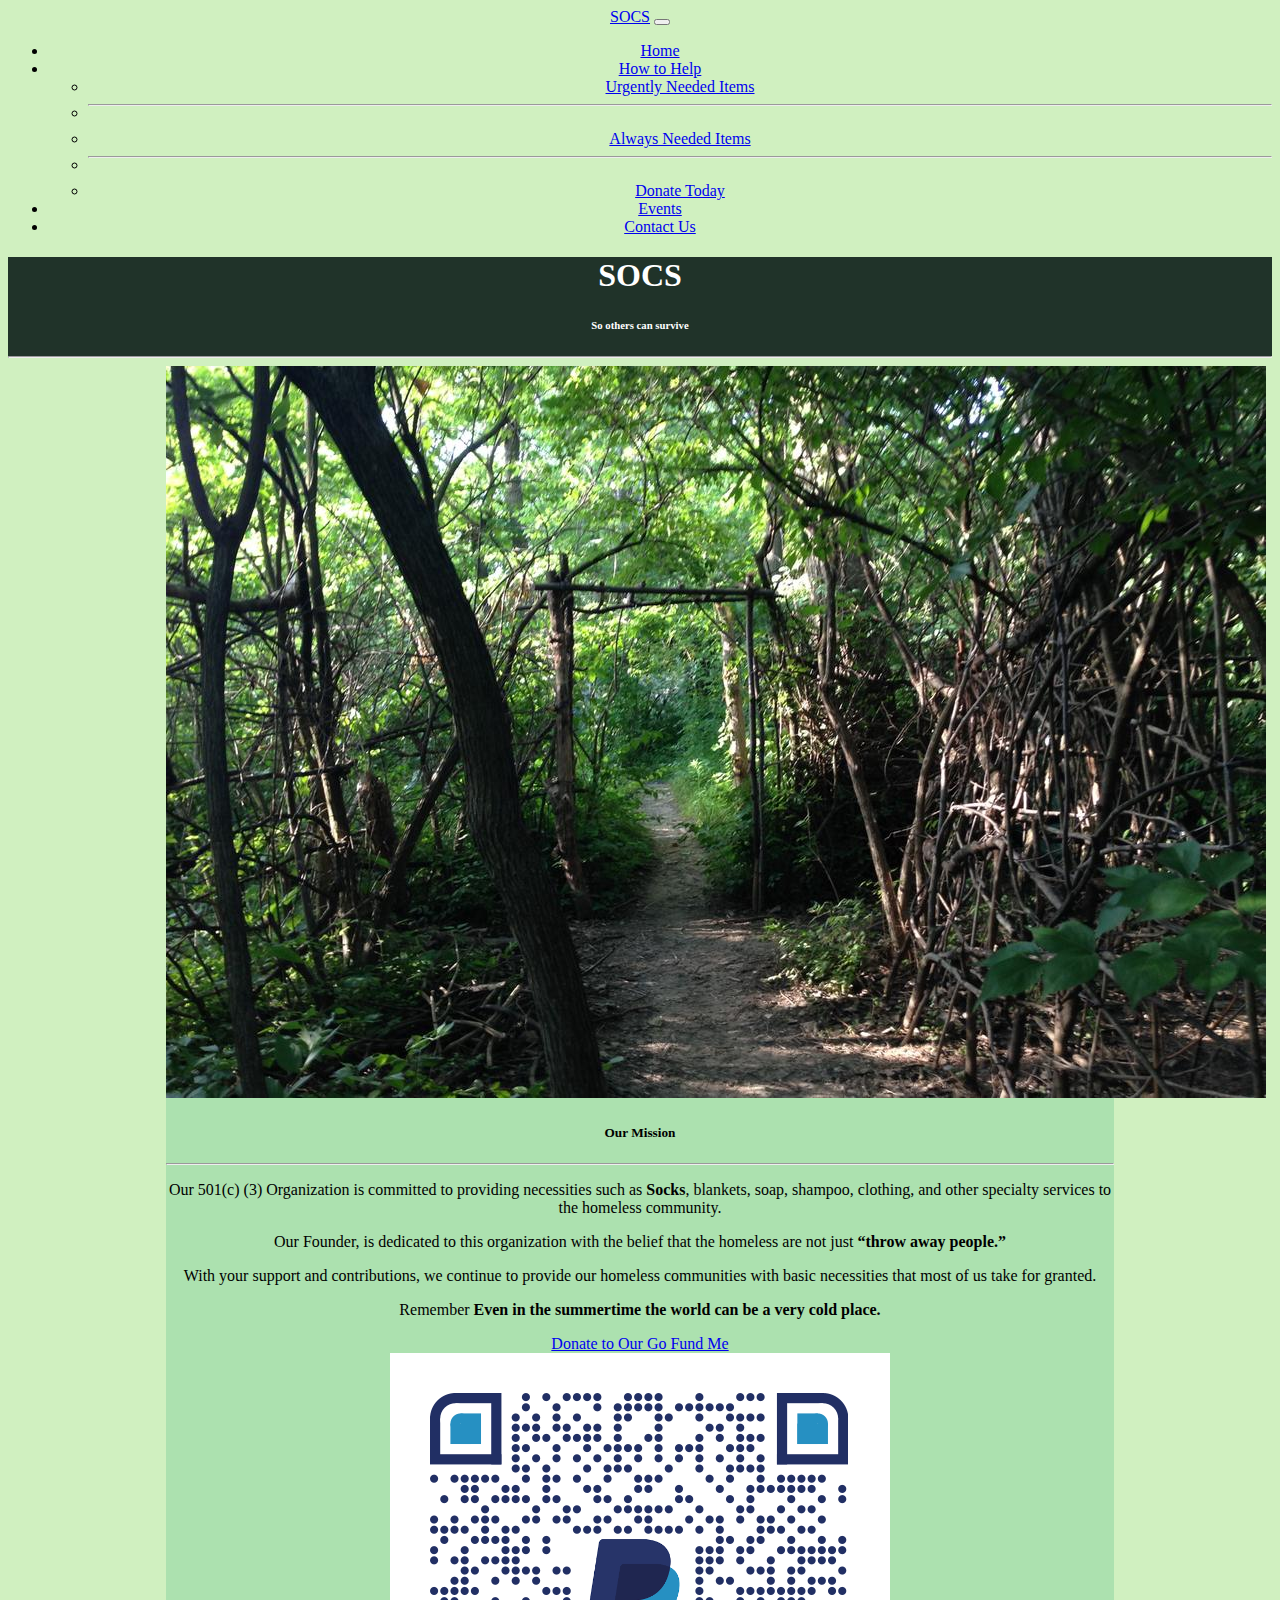
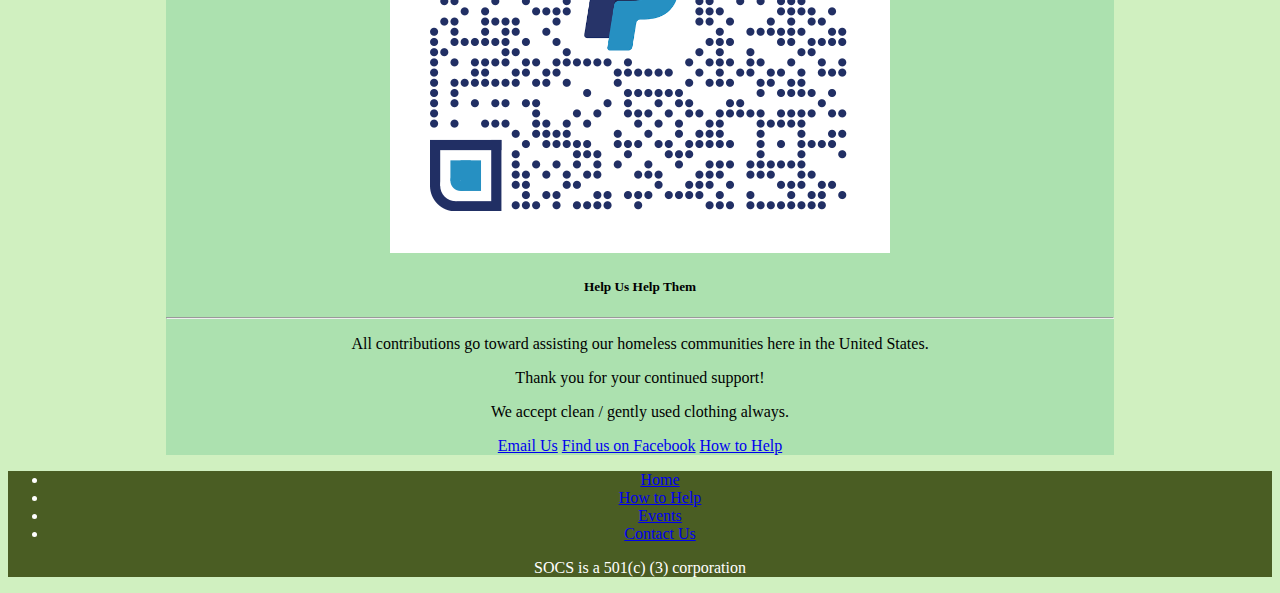
<file: index.html>
<!DOCTYPE html>
<html lang="en">
<head>
    <meta charset="UTF-8">
    <meta name="viewport" content="width=device-width, initial-scale=1.0">
    <!-- Bootstrap links -->
    <link href="https://cdn.jsdelivr.net/npm/bootstrap@5.0.2/dist/css/bootstrap.min.css" rel="stylesheet" integrity="sha384-EVSTQN3/azprG1Anm3QDgpJLIm9Nao0Yz1ztcQTwFspd3yD65VohhpuuCOmLASjC" crossorigin="anonymous">    
    <script src="https://cdn.jsdelivr.net/npm/bootstrap@5.0.2/dist/js/bootstrap.bundle.min.js" integrity="sha384-MrcW6ZMFYlzcLA8Nl+NtUVF0sA7MsXsP1UyJoMp4YLEuNSfAP+JcXn/tWtIaxVXM" crossorigin="anonymous"></script>
    <!-- Jquery link -->
     <script src="https://ajax.googleapis.com/ajax/libs/jquery/3.7.1/jquery.min.js"></script>
    <!-- Static links -->
     <link href="site.css" rel="stylesheet" /> 
     <script src="./scripts/index.js"></script>
    <title>So Others Can Survive</title>
</head>
<body>
    <div id="header"></div>
    <div class="title">
        <h1>SOCS</h1>
        <h6>So others can survive</h6>
        <hr/>
    </div>
    <div id="cards"></div>
    <div id="footer"></div>
</body>
</html>
</file>
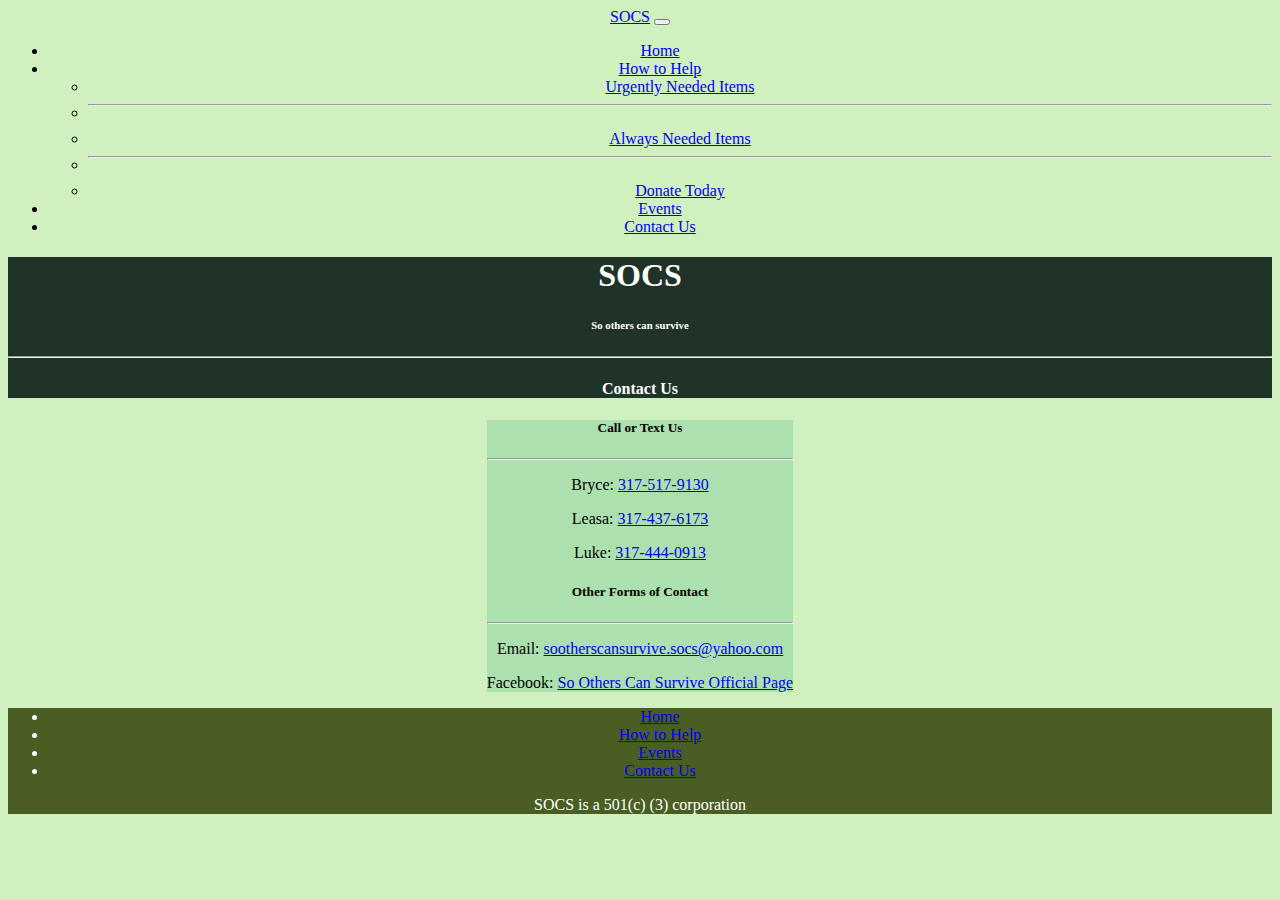
<file: contactUs.html>
<!DOCTYPE html>
<html lang="en">
<head>
    <meta charset="UTF-8">
    <meta name="viewport" content="width=device-width, initial-scale=1.0">
    <!-- Bootstrap links -->
    <link href="https://cdn.jsdelivr.net/npm/bootstrap@5.0.2/dist/css/bootstrap.min.css" rel="stylesheet" integrity="sha384-EVSTQN3/azprG1Anm3QDgpJLIm9Nao0Yz1ztcQTwFspd3yD65VohhpuuCOmLASjC" crossorigin="anonymous">    
    <script src="https://cdn.jsdelivr.net/npm/bootstrap@5.0.2/dist/js/bootstrap.bundle.min.js" integrity="sha384-MrcW6ZMFYlzcLA8Nl+NtUVF0sA7MsXsP1UyJoMp4YLEuNSfAP+JcXn/tWtIaxVXM" crossorigin="anonymous"></script>
    <!-- Jquery link -->
     <script src="https://ajax.googleapis.com/ajax/libs/jquery/3.7.1/jquery.min.js"></script>
    <!-- Static links -->
     <link href="site.css" rel="stylesheet" /> 
     <script src="./scripts/contentCard.js"></script>
    <title>SOCS - Contact Us</title>
</head>
<body>
    <div id="header"></div>
    <div class="title">
        <h1>SOCS</h1>
        <h6>So others can survive</h6>
        <hr/>
        <h4>Contact Us</h4>
    </div>

    <div id="contactInfo"></div>

    <div id="footer"></div>
</body>
</file>
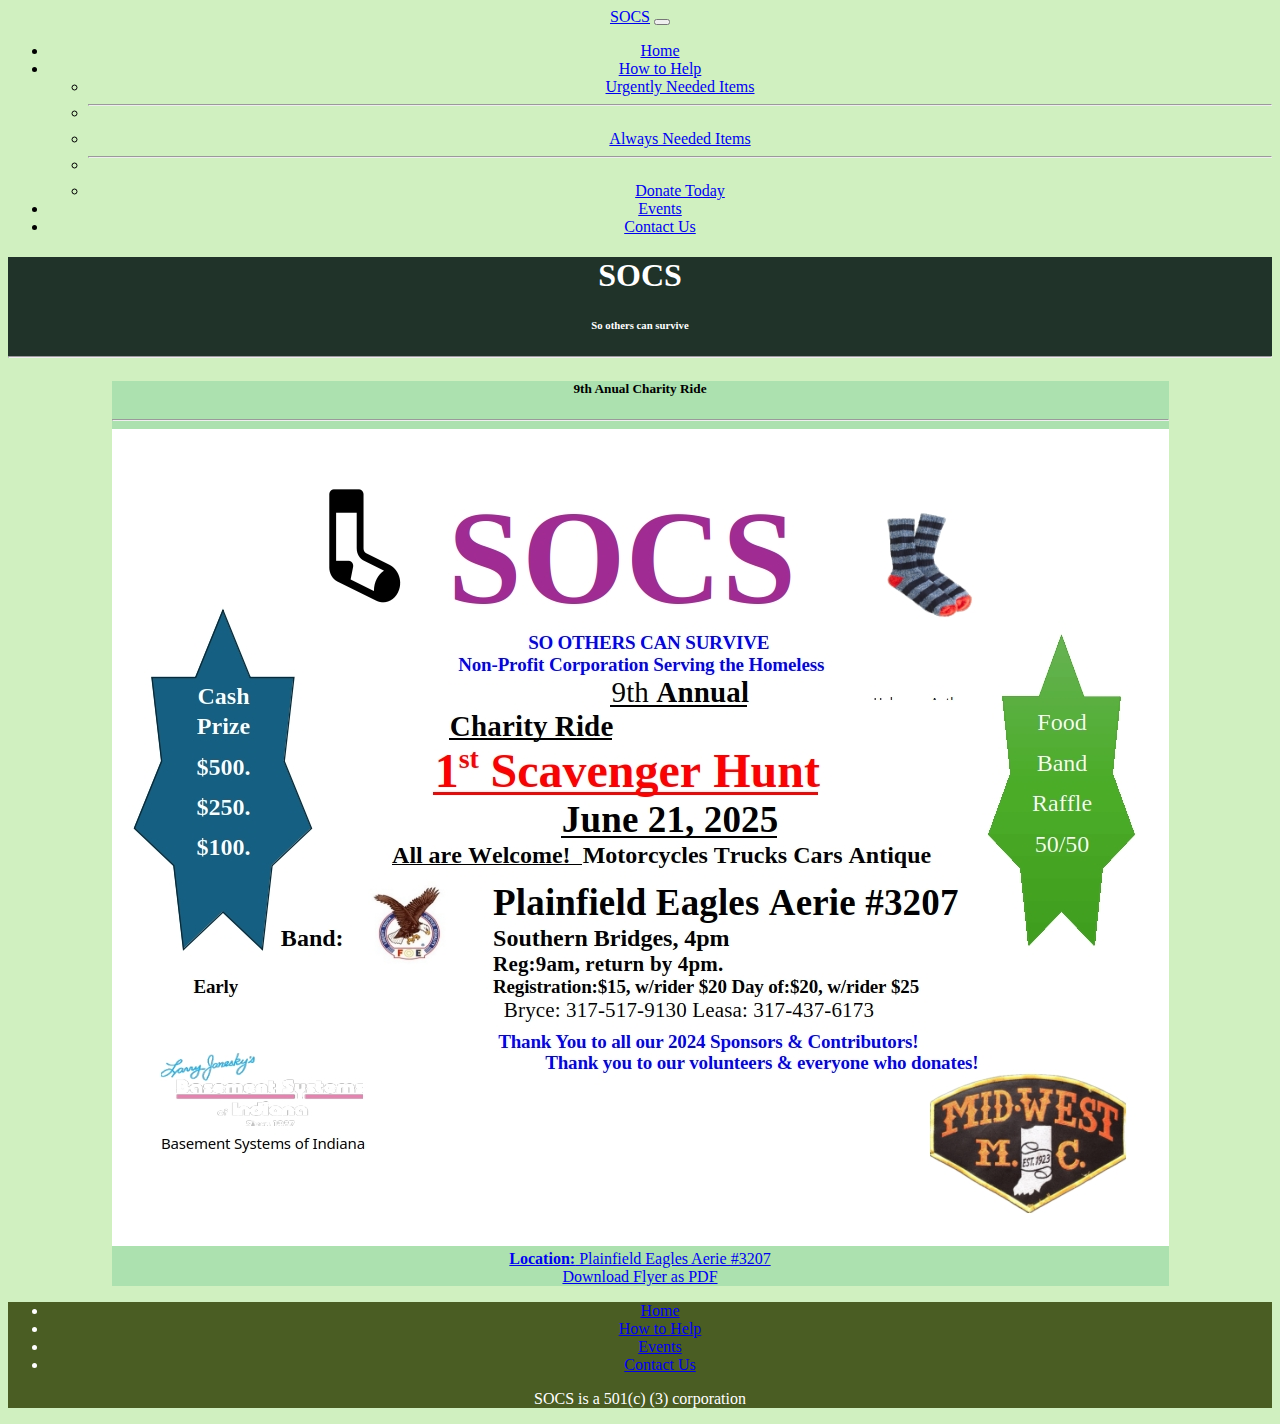
<file: events.html>
<!DOCTYPE html>
<html lang="en">
<head>
    <meta charset="UTF-8">
    <meta name="viewport" content="width=device-width, initial-scale=1.0">
    <!-- Bootstrap links -->
    <link href="https://cdn.jsdelivr.net/npm/bootstrap@5.0.2/dist/css/bootstrap.min.css" rel="stylesheet" integrity="sha384-EVSTQN3/azprG1Anm3QDgpJLIm9Nao0Yz1ztcQTwFspd3yD65VohhpuuCOmLASjC" crossorigin="anonymous">    
    <script src="https://cdn.jsdelivr.net/npm/bootstrap@5.0.2/dist/js/bootstrap.bundle.min.js" integrity="sha384-MrcW6ZMFYlzcLA8Nl+NtUVF0sA7MsXsP1UyJoMp4YLEuNSfAP+JcXn/tWtIaxVXM" crossorigin="anonymous"></script>
    <!-- Jquery link -->
     <script src="https://ajax.googleapis.com/ajax/libs/jquery/3.7.1/jquery.min.js"></script>
    <!-- Static links -->
     <link href="site.css" rel="stylesheet" /> 
     <script src="./scripts/events.js"></script>
    <title>SOCS - Events</title>
</head>
<body>
    <div id="header"></div>
    <div class="title">
        <h1>SOCS</h1>
        <h6>So others can survive</h6>
        <hr/>
    </div>
    <div id="cards"></div>
    <div id="footer"></div>
</body>
</html>
</file>
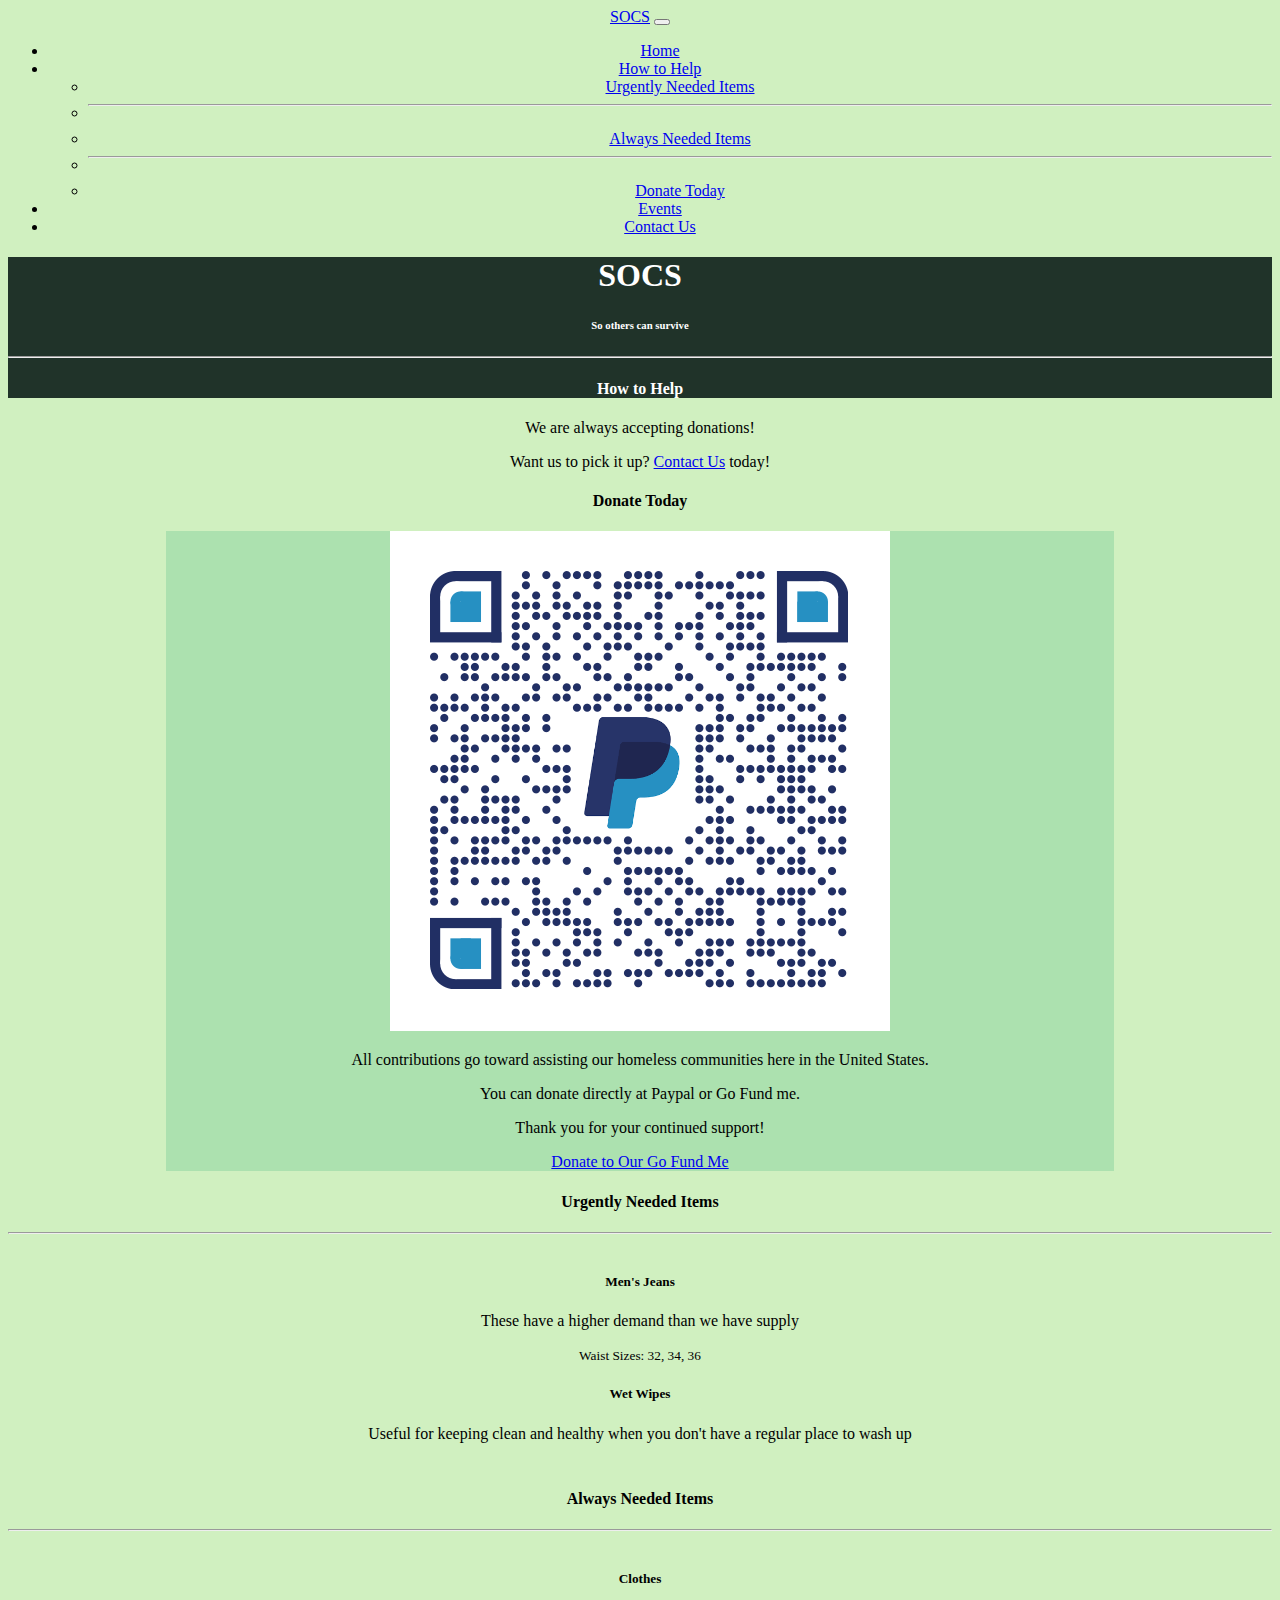
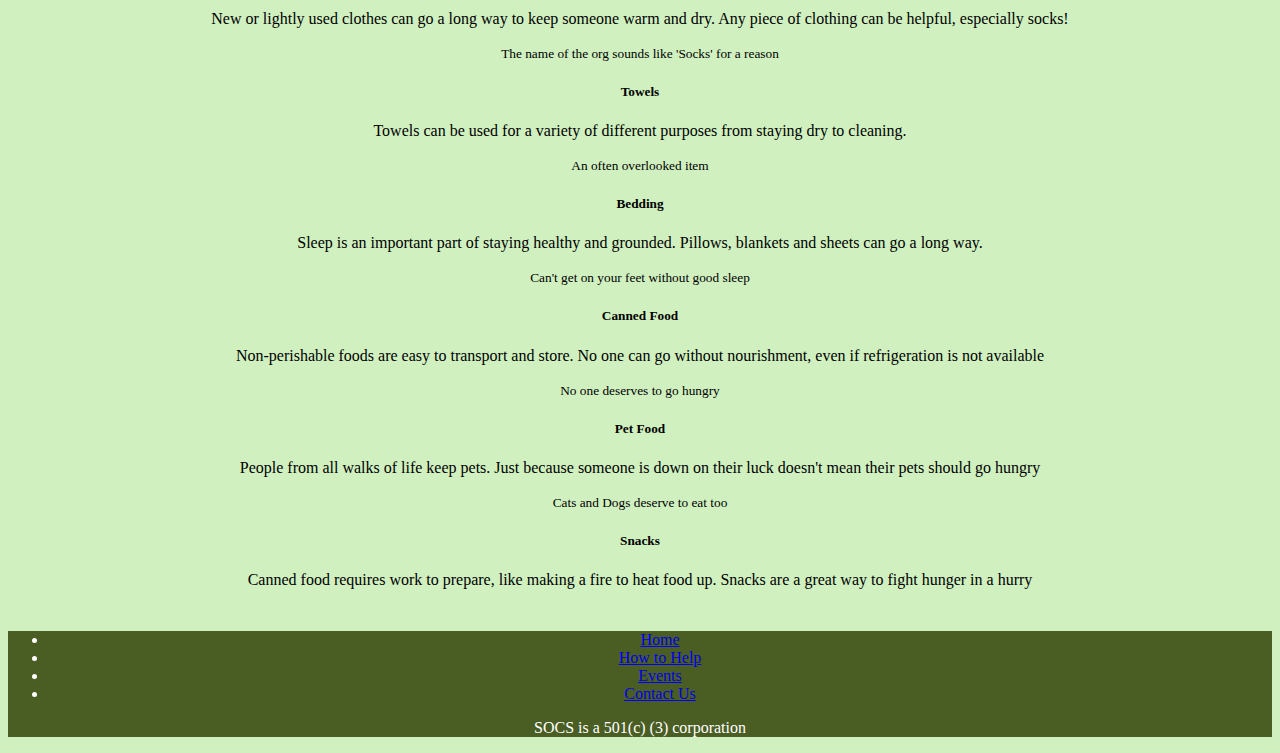
<file: howToHelp.html>
<!DOCTYPE html>
<html lang="en">
<head>
    <meta charset="UTF-8">
    <meta name="viewport" content="width=device-width, initial-scale=1.0">
    <!-- Bootstrap links -->
    <link href="https://cdn.jsdelivr.net/npm/bootstrap@5.0.2/dist/css/bootstrap.min.css" rel="stylesheet" integrity="sha384-EVSTQN3/azprG1Anm3QDgpJLIm9Nao0Yz1ztcQTwFspd3yD65VohhpuuCOmLASjC" crossorigin="anonymous">    
    <script src="https://cdn.jsdelivr.net/npm/bootstrap@5.0.2/dist/js/bootstrap.bundle.min.js" integrity="sha384-MrcW6ZMFYlzcLA8Nl+NtUVF0sA7MsXsP1UyJoMp4YLEuNSfAP+JcXn/tWtIaxVXM" crossorigin="anonymous"></script>
    <!-- Jquery link -->
     <script src="https://ajax.googleapis.com/ajax/libs/jquery/3.7.1/jquery.min.js"></script>
    <!-- Static links -->
     <link href="site.css" rel="stylesheet" /> 
     <script src="./scripts/howToHelp.js"></script>
    <title>SOCS - How to Help</title>
</head>
<body>
    <div id="header"></div>
    <div class="title">
        <h1>SOCS</h1>
        <h6>So others can survive</h6>
        <hr/>
        <h4>How to Help</h4>
    </div>

    <p>We are always accepting donations!</p>
    <p>Want us to pick it up? <a href="./contactUs.html">Contact Us</a> today!</p>

    <h4>Donate Today</h4>
    <div id="donateToday">
        <div id="generalInfoCard" class="card shadow p-3 mb-5 rounded">
            <a href="https://www.paypal.com/qrcodes/managed/3247e13d-8fad-4036-8ffa-593598ae7f9d?utm_source=hawk_quick_link" target="_blank">
              <img src="./Images/PaypalQR.png" style="max-width: 500px; max-height: 500px;" class="card-img-top" alt="...">
            </a>
            <div class="card-body">
              <p class="card-text">All contributions go toward assisting our homeless communities here in the United States.</p>
              <p class="card-text">You can donate directly at Paypal or Go Fund me.</p>
              <p>Thank you for your continued support!</p>
              <a href="https://gofund.me/37ffb19f" target="_blank" class="btn btn-dark">Donate to Our Go Fund Me</a>
            </div>
          </div>
    </div>

    <h4>Urgently Needed Items</h4>
    <hr/>
    <div id="urgentlyNeeded" class="howToHelpItems"></div>

    <h4>Always Needed Items</h4>
    <hr/>
    <div id="alwaysNeeded" class="howToHelpItems"></div>
    <div id="cards"></div>
    <div id="footer"></div>
</body>
</html>
</file>
<file: site.css>
/* ----- Variables ----- */
:root {
    --header: #172922f3;
    --footer: #4A5D23;
    --body1: #ACE1AF;
    --body2: #D0F0C0;
}
/* ----- General Styling ----- */
body {
    text-align: center;
    
    background-color: var(--body2);
}

.title {
    background-color: var(--header);
    color: white;
}

footer {
    background-color: var(--footer);
    color: white;
}


/* ----- Card Styling ----- */
/*   ---   General    ---   */
.card {
    background-color: var(--body1);
    transition: transform .2s;
}

.card:hover {
    transform: scale(1.025);
}
/*   ---  Index Cards ---   */
#ourMissionCard {
    margin: auto;
    width: 75%; 
    max-width: 1000px;
}

#generalInfoCard {
    margin: auto;
    width: 75%; 
    max-width: 1000px;
}

/*   --- How to Help Cards ---  */
.howToHelpItems {
    margin: auto;
    padding: 10px;
    width: 80%;
}
</file>
